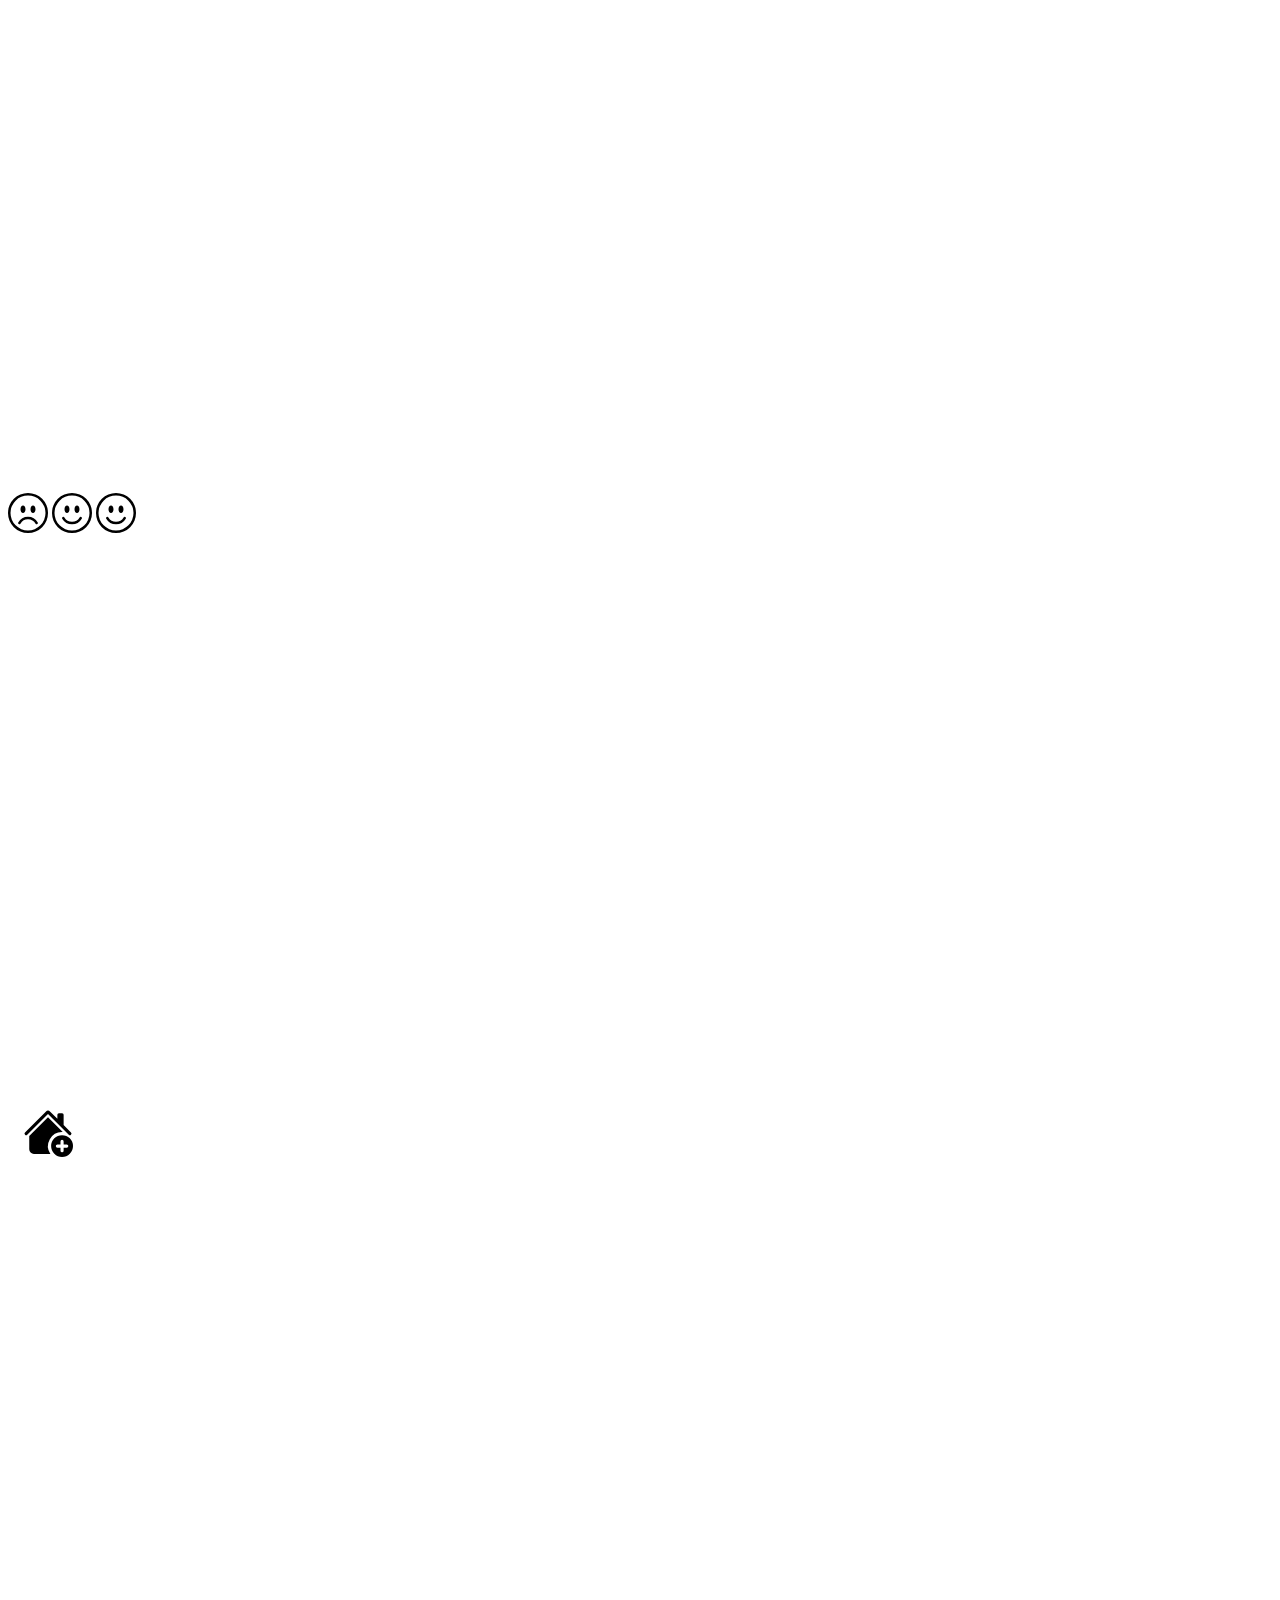
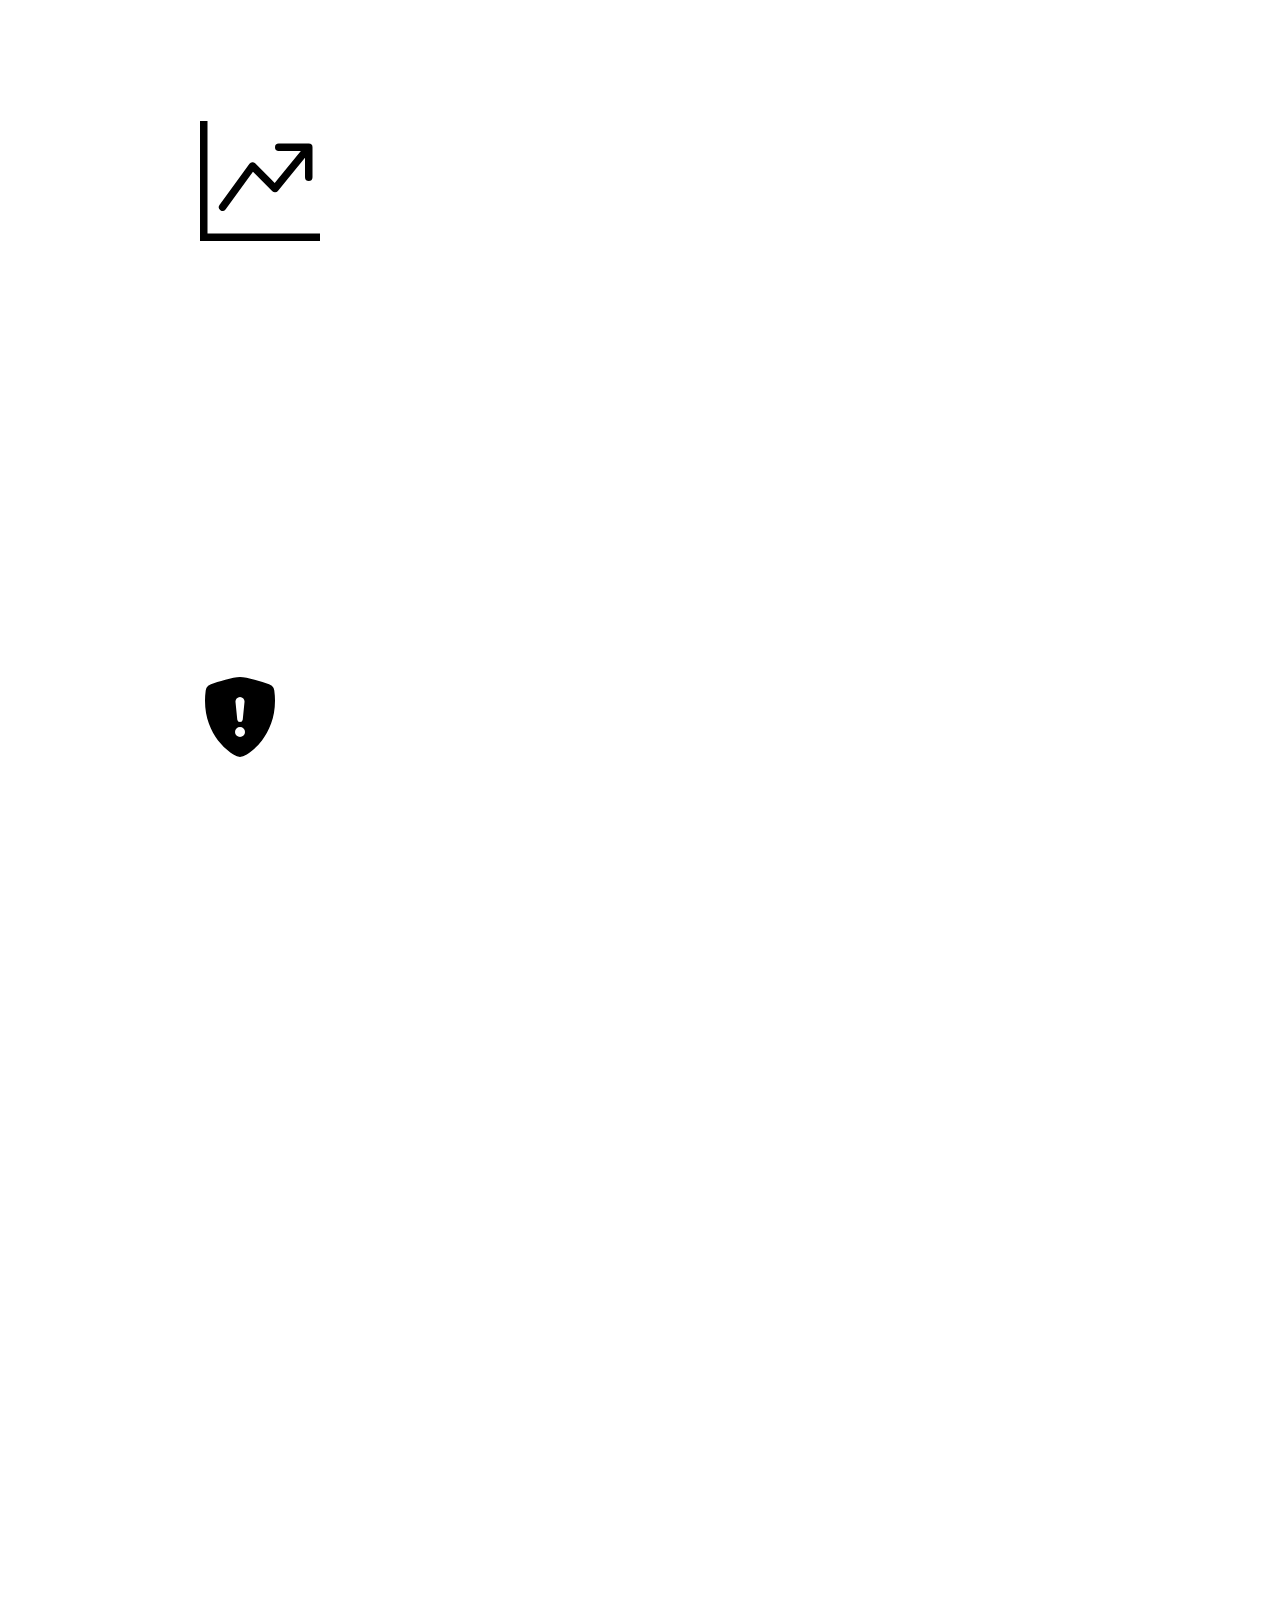
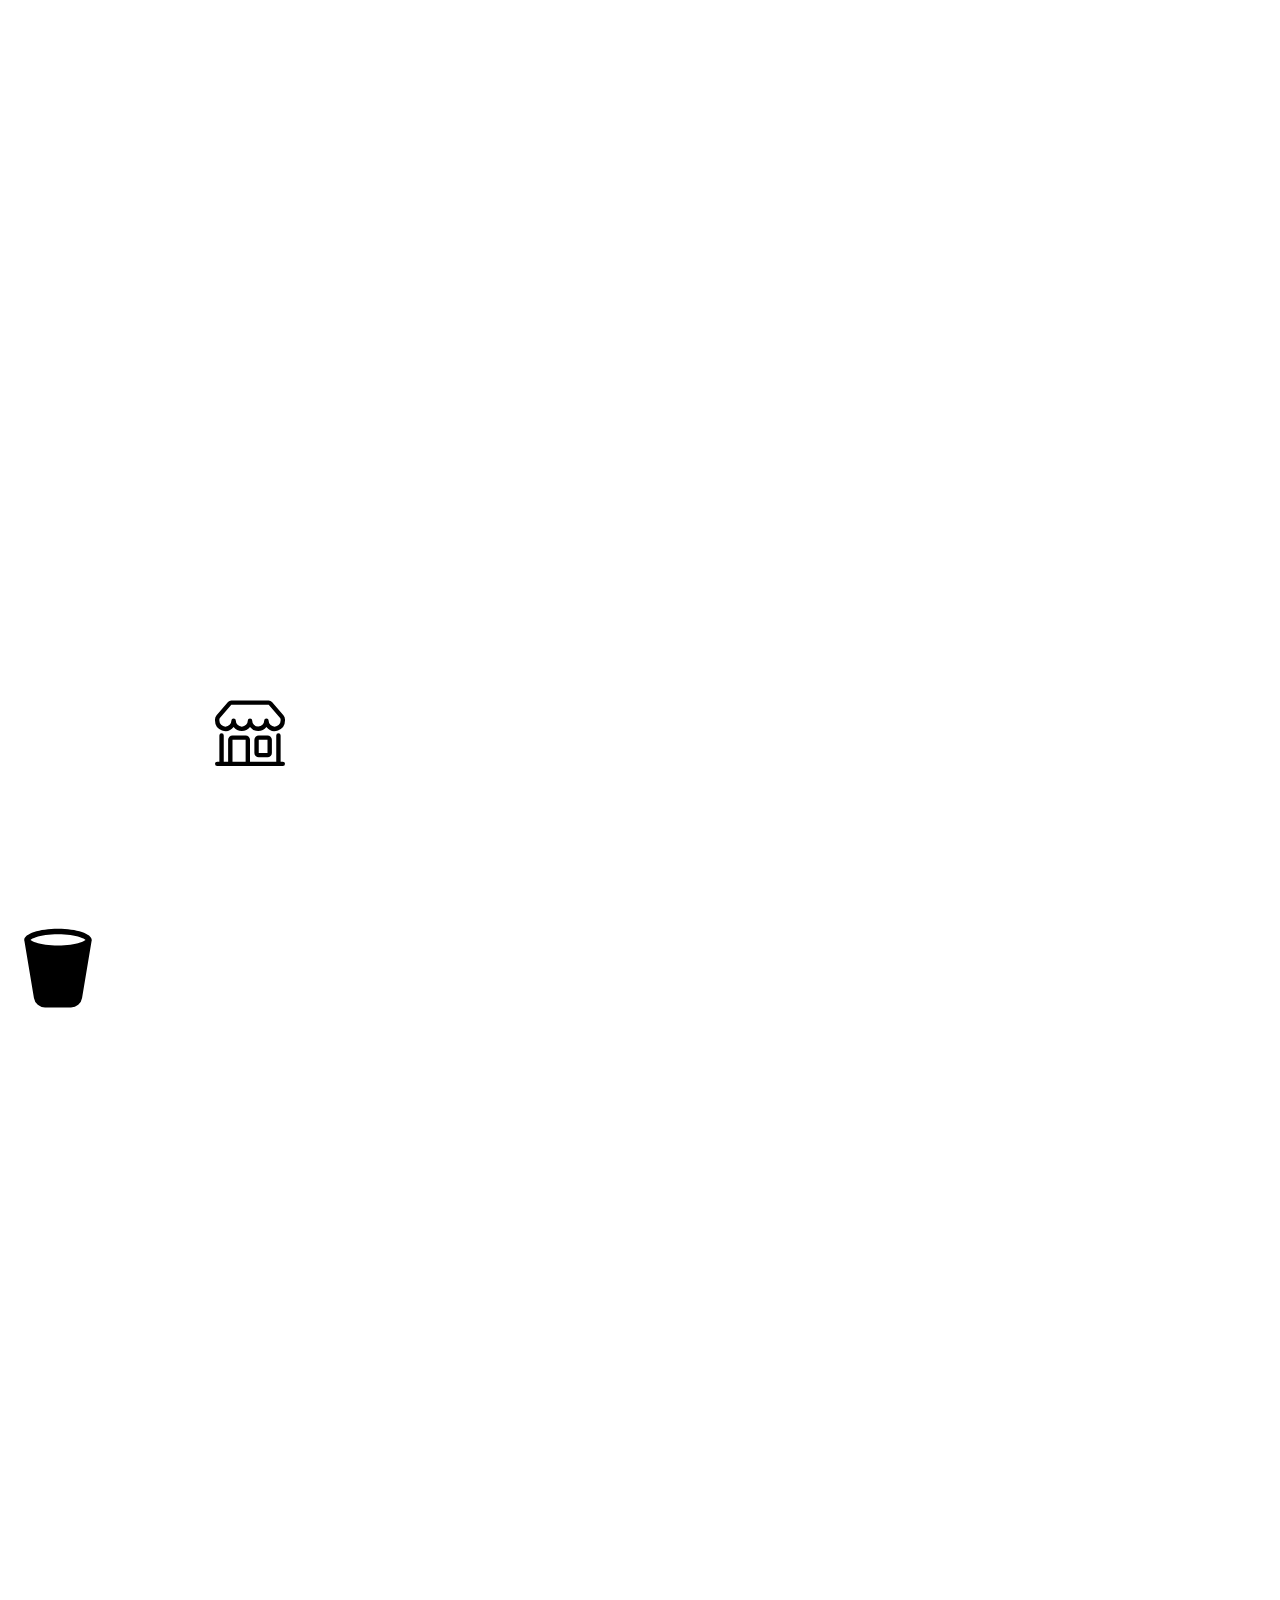
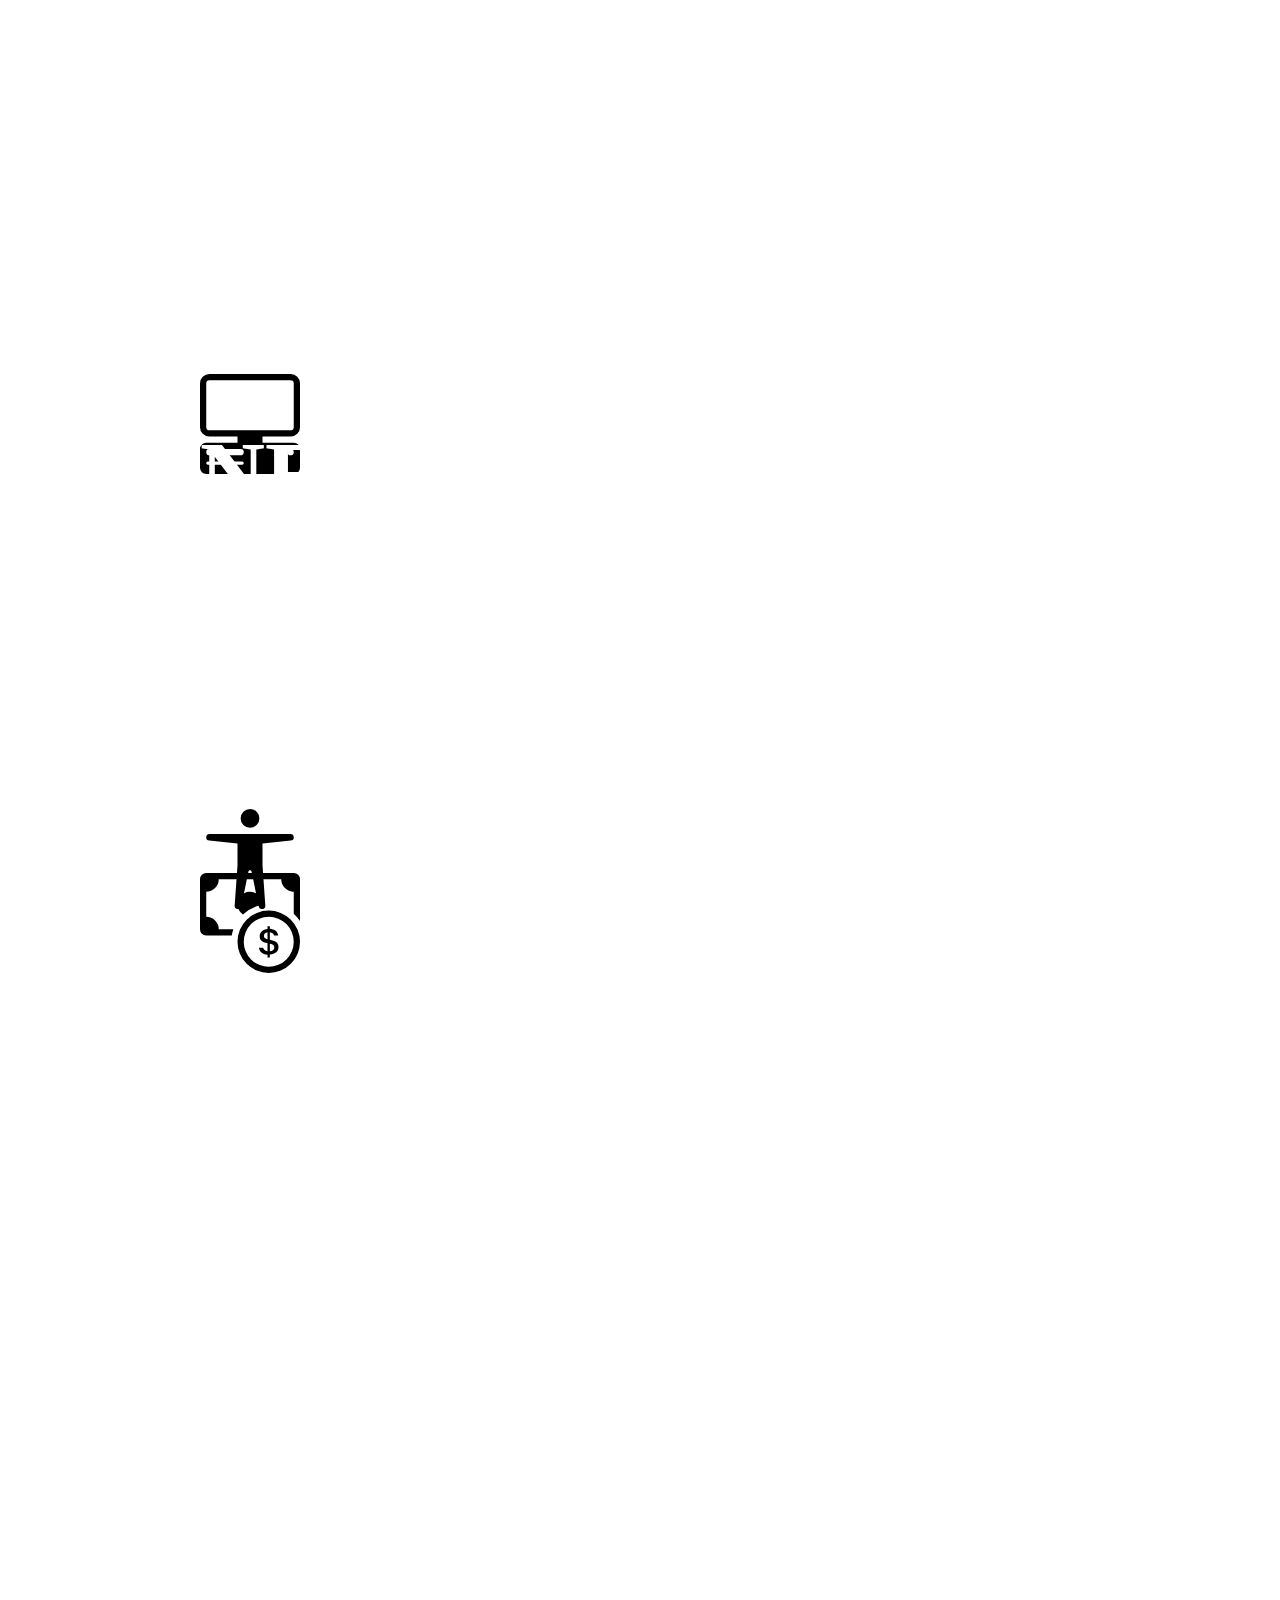
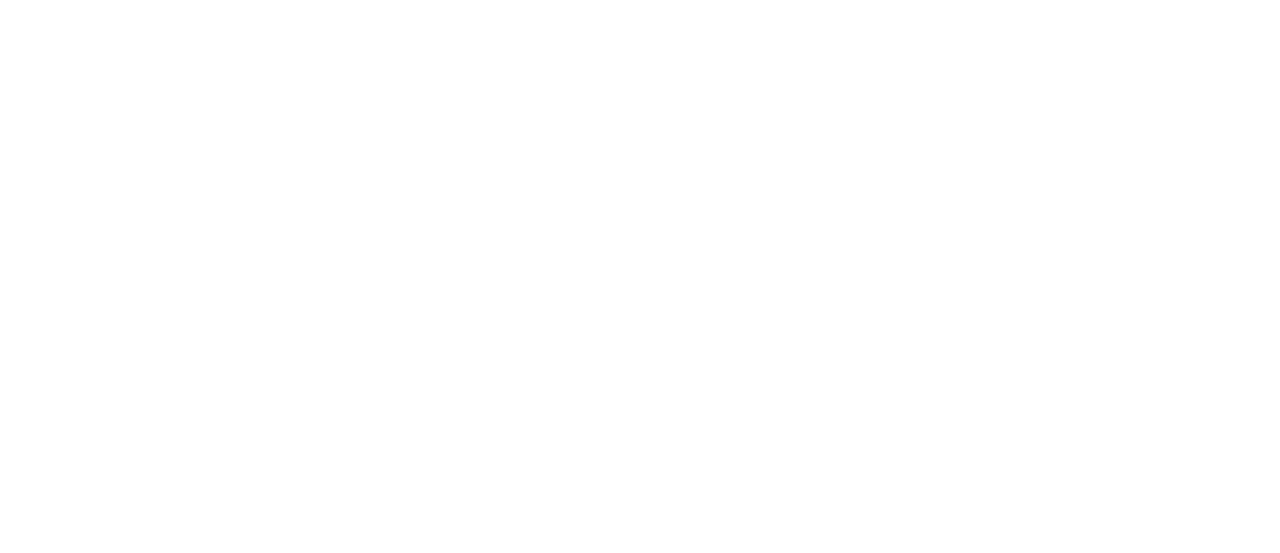
<file: task2/index.html>
<!DOCTYPE html>
<html lang="en">
<head>
    <meta charset="UTF-8">
    <meta http-equiv="X-UA-Compatible" content="IE=edge">
    <meta name="viewport" content="width=device-width, initial-scale=1.0">
    <title>banner</title>
    <link href="https://cdn.jsdelivr.net/npm/bootstrap@5.2.3/dist/css/bootstrap.min.css" rel="stylesheet" integrity="sha384-rbsA2VBKQhggwzxH7pPCaAqO46MgnOM80zW1RWuH61DGLwZJEdK2Kadq2F9CUG65" crossorigin="anonymous">
<script src="https://cdn.jsdelivr.net/npm/bootstrap@5.2.3/dist/js/bootstrap.bundle.min.js" integrity="sha384-kenU1KFdBIe4zVF0s0G1M5b4hcpxyD9F7jL+jjXkk+Q2h455rYXK/7HAuoJl+0I4" crossorigin="anonymous"></script>
<link rel="stylesheet" href="style.css">
</head>
<body>
    <div class="container bg-dark " style="height: 4500px; width:1500px; color: white;" >
        <div class="d-flex justify-content-center align-content-center">
            <svg xmlns="http://www.w3.org/2000/svg" width="100" height="100" fill="currentColor" class="bi bi-globe" viewBox="0 0 16 16">
                <path d="M0 8a8 8 0 1 1 16 0A8 8 0 0 1 0 8zm7.5-6.923c-.67.204-1.335.82-1.887 1.855A7.97 7.97 0 0 0 5.145 4H7.5V1.077zM4.09 4a9.267 9.267 0 0 1 .64-1.539 6.7 6.7 0 0 1 .597-.933A7.025 7.025 0 0 0 2.255 4H4.09zm-.582 3.5c.03-.877.138-1.718.312-2.5H1.674a6.958 6.958 0 0 0-.656 2.5h2.49zM4.847 5a12.5 12.5 0 0 0-.338 2.5H7.5V5H4.847zM8.5 5v2.5h2.99a12.495 12.495 0 0 0-.337-2.5H8.5zM4.51 8.5a12.5 12.5 0 0 0 .337 2.5H7.5V8.5H4.51zm3.99 0V11h2.653c.187-.765.306-1.608.338-2.5H8.5zM5.145 12c.138.386.295.744.468 1.068.552 1.035 1.218 1.65 1.887 1.855V12H5.145zm.182 2.472a6.696 6.696 0 0 1-.597-.933A9.268 9.268 0 0 1 4.09 12H2.255a7.024 7.024 0 0 0 3.072 2.472zM3.82 11a13.652 13.652 0 0 1-.312-2.5h-2.49c.062.89.291 1.733.656 2.5H3.82zm6.853 3.472A7.024 7.024 0 0 0 13.745 12H11.91a9.27 9.27 0 0 1-.64 1.539 6.688 6.688 0 0 1-.597.933zM8.5 12v2.923c.67-.204 1.335-.82 1.887-1.855.173-.324.33-.682.468-1.068H8.5zm3.68-1h2.146c.365-.767.594-1.61.656-2.5h-2.49a13.65 13.65 0 0 1-.312 2.5zm2.802-3.5a6.959 6.959 0 0 0-.656-2.5H12.18c.174.782.282 1.623.312 2.5h2.49zM11.27 2.461c.247.464.462.98.64 1.539h1.835a7.024 7.024 0 0 0-3.072-2.472c.218.284.418.598.597.933zM10.855 4a7.966 7.966 0 0 0-.468-1.068C9.835 1.897 9.17 1.282 8.5 1.077V4h2.355z"/>
              </svg>
        <div>
        <p class=" flex-column font fw-bolder text-danger ">OBESITY</p>
        <p class="flex-column lh-1 fs-1 fw-bolder text-white">CHILDHOOD STATISTICS</p>
        </div>
        </div>
        <div>
        <div class="container-fluid d-flex justify-content-center">
            <div class="box bg-warning d-flex justify-content-center align-items-center row">
                <p class="d-flex justify-content-center pt-2 " style="color: black;"><svg xmlns="http://www.w3.org/2000/svg" width="40" height="40" fill="currentColor" class="bi bi-emoji-frown" viewBox="0 0 16 16">
                    <path d="M8 15A7 7 0 1 1 8 1a7 7 0 0 1 0 14zm0 1A8 8 0 1 0 8 0a8 8 0 0 0 0 16z"/>
                    <path d="M4.285 12.433a.5.5 0 0 0 .683-.183A3.498 3.498 0 0 1 8 10.5c1.295 0 2.426.703 3.032 1.75a.5.5 0 0 0 .866-.5A4.498 4.498 0 0 0 8 9.5a4.5 4.5 0 0 0-3.898 2.25.5.5 0 0 0 .183.683zM7 6.5C7 7.328 6.552 8 6 8s-1-.672-1-1.5S5.448 5 6 5s1 .672 1 1.5zm4 0c0 .828-.448 1.5-1 1.5s-1-.672-1-1.5S9.448 5 10 5s1 .672 1 1.5z"/>
                  </svg>
                  <svg xmlns="http://www.w3.org/2000/svg" width="40" height="40" fill="currentColor" class="bi bi-emoji-smile" viewBox="0 0 16 16">
                    <path d="M8 15A7 7 0 1 1 8 1a7 7 0 0 1 0 14zm0 1A8 8 0 1 0 8 0a8 8 0 0 0 0 16z"/>
                    <path d="M4.285 9.567a.5.5 0 0 1 .683.183A3.498 3.498 0 0 0 8 11.5a3.498 3.498 0 0 0 3.032-1.75.5.5 0 1 1 .866.5A4.498 4.498 0 0 1 8 12.5a4.498 4.498 0 0 1-3.898-2.25.5.5 0 0 1 .183-.683zM7 6.5C7 7.328 6.552 8 6 8s-1-.672-1-1.5S5.448 5 6 5s1 .672 1 1.5zm4 0c0 .828-.448 1.5-1 1.5s-1-.672-1-1.5S9.448 5 10 5s1 .672 1 1.5z"/>
                  </svg>
                  <svg xmlns="http://www.w3.org/2000/svg" width="40" height="40" fill="currentColor" class="bi bi-emoji-smile" viewBox="0 0 16 16">
                    <path d="M8 15A7 7 0 1 1 8 1a7 7 0 0 1 0 14zm0 1A8 8 0 1 0 8 0a8 8 0 0 0 0 16z"/>
                    <path d="M4.285 9.567a.5.5 0 0 1 .683.183A3.498 3.498 0 0 0 8 11.5a3.498 3.498 0 0 0 3.032-1.75.5.5 0 1 1 .866.5A4.498 4.498 0 0 1 8 12.5a4.498 4.498 0 0 1-3.898-2.25.5.5 0 0 1 .183-.683zM7 6.5C7 7.328 6.552 8 6 8s-1-.672-1-1.5S5.448 5 6 5s1 .672 1 1.5zm4 0c0 .828-.448 1.5-1 1.5s-1-.672-1-1.5S9.448 5 10 5s1 .672 1 1.5z"/>
                  </svg></p>
                <p class=" d-flex justify-content-center font3 fw-bolder text-white">1 IN 3</p>
                <P class=" d-flex justify-content-center fw-bold fs-5 text-white">Children and</P>
                <p class=" d-flex justify-content-center fw-bold fs-5 text-white">adolescents(ages 2-19)</p>
                <p class=" d-flex justify-content-center fw-bold font2 text-white">ARE OVERWEIGHT</p>
                <P class=" d-flex justify-content-center fw-bold font2 text-white">OR OBESE</P>
                <P class=" d-flex justify-content-center fw-bold fs-5 text-white">and almost <span class="lh-1 mx-1 fs-3 text-decoration-underline">NONE</span> meet</P>
                <p class=" d-flex justify-content-center fw-bold fs-5 text-white">recommended healthy diet and</p>
                <p class=" d-flex justify-content-center fw-bold fs-5 text-white">physical activity amount</p>
            </div>
            <div class="box1 bg-primary d-flex justify-content-center align-items-center row">
                <p class=" d-flex justify-content-center fw-bold fs-5 text-white">An estimated</p>
                 <div class="d-flex justify-content-center align-items-cente">
                    <p style="color: black;"><svg xmlns="http://www.w3.org/2000/svg" width="50" height="50" fill="currentColor" class="bi bi-house-add-fill" viewBox="0 0 16 16" style="height: 50px; width: 5rem;">
                    <path d="M12.5 16a3.5 3.5 0 1 0 0-7 3.5 3.5 0 0 0 0 7Zm.5-5v1h1a.5.5 0 0 1 0 1h-1v1a.5.5 0 1 1-1 0v-1h-1a.5.5 0 1 1 0-1h1v-1a.5.5 0 0 1 1 0Z"/>
                    <path d="M8.707 1.5a1 1 0 0 0-1.414 0L.646 8.146a.5.5 0 0 0 .708.708L8 2.207l6.646 6.647a.5.5 0 0 0 .708-.708L13 5.793V2.5a.5.5 0 0 0-.5-.5h-1a.5.5 0 0 0-.5.5v1.293L8.707 1.5Z"/>
                    <path d="m8 3.293 4.712 4.712A4.5 4.5 0 0 0 8.758 15H3.5A1.5 1.5 0 0 1 2 13.5V9.293l6-6Z"/>
                  </svg></p>
                  <p class=" d-flex justify-content-center font3 fw-bold text-white">12.5</p>
                  </div>
                <p class=" d-flex justify-content-center font3 fw-bolder text-white">MILION</p>
                <P class=" d-flex justify-content-center fw-bold fs-5 text-white">Children ages(5years or </P>
                <p class=" d-flex justify-content-center fw-bold fs-5 text-white">younger), spend</p>
                <p class=" d-flex justify-content-center fw-bold fs-2 text-white">33 HOURS/WEEK</p>
                <P class=" d-flex justify-content-center fw-bold fs-5 text-white">in  <span class="lh-1 mx-1 text-decoration-underline fs-3">child care settings</span> and</P>
                <p class=" d-flex justify-content-center fw-bold fs-5 text-white">consume nearly all of their</p>
                <p class=" d-flex justify-content-center fw-bold fs-5 text-white">daily calories</p>
            </div>
            </div>
            <div class="box2 bg-danger d-flex justify-content-center align-items-center row">
                <div class="d-flex justify-content-center align-items-center row">
                <p class="row fs-1 fw-bolder text-white ">OBESITY IS LINKED</p>
                <div class="d-flex ">
                <p class="row p-4 fs-1 fw-bolder text-white ">TO MORE CHRONIC </p>
                <p class="px-5" style="color: black;"><svg xmlns="http://www.w3.org/2000/svg" width="120" height="120" fill="currentColor" class="bi bi-graph-up-arrow" viewBox="0 0 16 16">
                    <path fill-rule="evenodd" d="M0 0h1v15h15v1H0V0Zm10 3.5a.5.5 0 0 1 .5-.5h4a.5.5 0 0 1 .5.5v4a.5.5 0 0 1-1 0V4.9l-3.613 4.417a.5.5 0 0 1-.74.037L7.06 6.767l-3.656 5.027a.5.5 0 0 1-.808-.588l4-5.5a.5.5 0 0 1 .758-.06l2.609 2.61L13.445 4H10.5a.5.5 0 0 1-.5-.5Z"/>
                  </svg></p>
               </div>
               <div class="d-flex justify-content-start align-items-center">
                <p class="row-cols-3 fs-1 fw-bolder text-white ">CONDITIONS THAN :</p>
                <p class="fw-bold fs-5 text-white lh-1 p-4">Smoking</p>
                <p class=" fw-bold fs-5 text-white lh-1 p-4 ">Poverty</p>
                <p class=" fw-bold fs-5 text-white lh-1 mx-5 ">Drinking</p>
                </div>
                <div>
                <P class=" fw-bold fs-5 text-white">increasing the risk of more than  <span class="lh-1 text-decoration-underline fs-3">20 preventable diseases,</span> including sleep</P>
                <p class=" fw-bold fs-5 text-white">apnea, asthma, heart disease, Type-2 diabetes, osteoarthritis, high bloos</p>
                 <p class=" fw-bold fs-5 text-white">pressure and high-cholesterol stroke.</p>
                </div>
                </div>
                </div>
                <div class="container-fluid d-flex justify-content-start">
                    <div class="box3 d-flex bg-primary pt-4  row">
                        <div class="d-flex">
                  <p class=" row p-3 fs-1 fw-bolder text-white">RISK FACTORS</p>
                  <p style="color: black;"><svg xmlns="http://www.w3.org/2000/svg" width="16" height="16" fill="currentColor" class="bi bi-shield-fill-exclamation pt-2" style="height: 100px; width: 5rem;" viewBox="0 0 16 16">
                    <path fill-rule="evenodd" d="M8 0c-.69 0-1.843.265-2.928.56-1.11.3-2.229.655-2.887.87a1.54 1.54 0 0 0-1.044 1.262c-.596 4.477.787 7.795 2.465 9.99a11.777 11.777 0 0 0 2.517 2.453c.386.273.744.482 1.048.625.28.132.581.24.829.24s.548-.108.829-.24a7.159 7.159 0 0 0 1.048-.625 11.775 11.775 0 0 0 2.517-2.453c1.678-2.195 3.061-5.513 2.465-9.99a1.541 1.541 0 0 0-1.044-1.263 62.467 62.467 0 0 0-2.887-.87C9.843.266 8.69 0 8 0zm-.55 8.502L7.1 4.995a.905.905 0 1 1 1.8 0l-.35 3.507a.552.552 0 0 1-1.1 0zM8.002 12a1 1 0 1 1 0-2 1 1 0 0 1 0 2z"/>
                  </svg></p>
                  </div>
                  <div class=" p-3">
                  <p class=" fw-bold fs-5 text-white">Children in their early teens who are</p>
                  <p class=" fw-bold fs-5 text-white">obese and who have <b class="text-decoration-underline">high triglyceride</b></p>
                  <p class=" fw-bold fs-5 text-white"><b class="text-decoration-underline">levels </b> have arteries similar to those </p>
                  <p class=" fw-bold fs-5 text-white">of 45-year olds</p>
                  </div>
                
                  <div class="p-3">
                    <p class=" fw-bold fs-5 text-white">Obese childrens young as age 3 </p>
                    <p class=" fw-bold fs-5 text-white">show indicators for <b class="text-decoration-underline">developing heart</b></p>
                    <p class=" fw-bold fs-5 text-white"><b class="text-decoration-underline">disease </b> later in life</p>
                    </div>
                    
                </div>
                     <div class=" box4 bg-primary d-flex justify-content-start pt-4 row">
                        <div class="pt-5">
                        <p class=" fw-bold fs-5 text-white">Children who are overweight from</p>
                        <p class=" fw-bold fs-5 text-white">the ages of 7 to 13 may develop</p>
                        <p class=" fw-bold fs-5 text-white"><b class="text-decoration-underline">heart disease </b>as early as <b>age </b> 25</p>
                        </div>
                        <div class="pt-2">
                            <p class=" fw-bold fs-5 text-white">Obese children are twice as likey</p>
                            <p class=" fw-bold fs-5 text-white">to<b class="text-decoration-underline" >  die </b> before age 55 than their</p>
                            <p class=" fw-bold fs-5 text-white">slimmer <b>peers</b></p>
                        </div>
                        </div>
                        </div>
                        <div class="container-fluid d-flex justify-content-center align-content-center">
                            <div class=" bg-danger d-flex justify-content-center pt-4 row box5">
                                <p class="d-flex justify-content-center p-3 fs-1 fw-bolder text-white">FRENCH FRIES</p>
                                <p class=" d-flex justify-content-center fw-bold fs-3 text-white">are the most comon vegetable</p>
                                <p class=" d-flex justify-content-center fw-bold fs-3 text-white">that children eat, comprising</p>
                                <p class=" d-flex justify-content-center font text-white">25%</p>
                                <p class=" d-flex justify-content-center fw-bold fs-3 text-white">of their vegetable intake.</p>
                                <p style="color: black;" class="d-flex justify-content-center"><svg xmlns="http://www.w3.org/2000/svg" width="100" height="70" fill="currentColor" class="bi bi-shop" viewBox="0 0 16 16">
                                    <path d="M2.97 1.35A1 1 0 0 1 3.73 1h8.54a1 1 0 0 1 .76.35l2.609 3.044A1.5 1.5 0 0 1 16 5.37v.255a2.375 2.375 0 0 1-4.25 1.458A2.371 2.371 0 0 1 9.875 8 2.37 2.37 0 0 1 8 7.083 2.37 2.37 0 0 1 6.125 8a2.37 2.37 0 0 1-1.875-.917A2.375 2.375 0 0 1 0 5.625V5.37a1.5 1.5 0 0 1 .361-.976l2.61-3.045zm1.78 4.275a1.375 1.375 0 0 0 2.75 0 .5.5 0 0 1 1 0 1.375 1.375 0 0 0 2.75 0 .5.5 0 0 1 1 0 1.375 1.375 0 1 0 2.75 0V5.37a.5.5 0 0 0-.12-.325L12.27 2H3.73L1.12 5.045A.5.5 0 0 0 1 5.37v.255a1.375 1.375 0 0 0 2.75 0 .5.5 0 0 1 1 0zM1.5 8.5A.5.5 0 0 1 2 9v6h1v-5a1 1 0 0 1 1-1h3a1 1 0 0 1 1 1v5h6V9a.5.5 0 0 1 1 0v6h.5a.5.5 0 0 1 0 1H.5a.5.5 0 0 1 0-1H1V9a.5.5 0 0 1 .5-.5zM4 15h3v-5H4v5zm5-5a1 1 0 0 1 1-1h2a1 1 0 0 1 1 1v3a1 1 0 0 1-1 1h-2a1 1 0 0 1-1-1v-3zm3 0h-2v3h2v-3z"/>
                                  </svg></p>
                            </div>
                            <div class="box6 d-flex justify-content-center bg-warning pt-4  row">
                            <p style="color: black;" class="d-flex justify-content-center"><svg xmlns="http://www.w3.org/2000/svg" width="100" height="90" fill="currentColor" class="bi bi-trash2-fill" viewBox="0 0 16 16">
                                <path d="M2.037 3.225A.703.703 0 0 1 2 3c0-1.105 2.686-2 6-2s6 .895 6 2a.702.702 0 0 1-.037.225l-1.684 10.104A2 2 0 0 1 10.305 15H5.694a2 2 0 0 1-1.973-1.671L2.037 3.225zm9.89-.69C10.966 2.214 9.578 2 8 2c-1.58 0-2.968.215-3.926.534-.477.16-.795.327-.975.466.18.14.498.307.975.466C5.032 3.786 6.42 4 8 4s2.967-.215 3.926-.534c.477-.16.795-.327.975-.466-.18-.14-.498-.307-.975-.466z"/>
                              </svg></p>
                            <p class="d-flex justify-content-center p-3 fs-1 fw-bolder text-white">JUICE</p>
                            <p class=" d-flex justify-content-center fw-bold fs-3 text-white">(which may lack important fibre</p>
                            <p class=" d-flex justify-content-center fw-bold fs-3 text-white">found in whole fruit) makes up</p>
                            <p class=" d-flex justify-content-center font text-white">40%</p>
                            <p class=" d-flex justify-content-center fw-bold fs-3 text-white">of children's daily fruit intake.</p>
                            </div>
                        </div>
                        <div class="box7 bg-primary pt-4 row">
                            <p class=" p-2  font text-white">  40% - 50% OF </p>
                            <div class="d-flex justify-content-around">
                            <p class=" d-flex justify-content-center font text-white">TODDLERS</p>
                            <p style="color: black;" ><svg xmlns="http://www.w3.org/2000/svg" width="100" height="150" fill="currentColor" class="bi bi-pc-display-horizontal" viewBox="0 0 16 16">
                                <path d="M1.5 0A1.5 1.5 0 0 0 0 1.5v7A1.5 1.5 0 0 0 1.5 10H6v1H1a1 1 0 0 0-1 1v3a1 1 0 0 0 1 1h14a1 1 0 0 0 1-1v-3a1 1 0 0 0-1-1h-5v-1h4.5A1.5 1.5 0 0 0 16 8.5v-7A1.5 1.5 0 0 0 14.5 0h-13Zm0 1h13a.5.5 0 0 1 .5.5v7a.5.5 0 0 1-.5.5h-13a.5.5 0 0 1-.5-.5v-7a.5.5 0 0 1 .5-.5ZM12 12.5a.5.5 0 1 1 1 0 .5.5 0 0 1-1 0Zm2 0a.5.5 0 1 1 1 0 .5.5 0 0 1-1 0ZM1.5 12h5a.5.5 0 0 1 0 1h-5a.5.5 0 0 1 0-1ZM1 14.25a.25.25 0 0 1 .25-.25h5.5a.25.25 0 1 1 0 .5h-5.5a.25.25 0 0 1-.25-.25Z"/>
                              </svg></p>
                             </div>
                             <p class=" d-flex justify-content-start fw-bold fs-3 text-white">watch <b class="mx-1"> more </b> television than is recommended</p>
                        </div>
                        <div class="box8 bg-warning pt-4 row">
                            <p class=" p-2  font text-white">NEARLY 1/2 OF </p>
                            <div class="d-flex justify-content-around">
                            <p class=" d-flex justify-content-center font text-white">PRESCHOOLERS</p>
                             <p style="color: black;"><svg xmlns="http://www.w3.org/2000/svg" width="100" height="100" fill="currentColor" class="bi bi-universal-access" viewBox="0 0 16 16">
                                <path d="M9.5 1.5a1.5 1.5 0 1 1-3 0 1.5 1.5 0 0 1 3 0ZM6 5.5l-4.535-.442A.531.531 0 0 1 1.531 4H14.47a.531.531 0 0 1 .066 1.058L10 5.5V9l.452 6.42a.535.535 0 0 1-1.053.174L8.243 9.97c-.064-.252-.422-.252-.486 0l-1.156 5.624a.535.535 0 0 1-1.053-.174L6 9V5.5Z"/>
                              </svg></p>
                             </div>
                             <p class=" d-flex justify-content-start fw-bold fs-3 text-white">don't get enough <b class="mx-1 text-decoration-underline"> physical activity </b></p>
                        </div>
                        <div class="container-fluid d-flex justify-content-center align-items-center">
                            <div class=" bg-primary d-flex justify-content-center pt-4 row box9">
                                <p style="color: black;" class="d-flex justify-content-center"><svg xmlns="http://www.w3.org/2000/svg" width="100" height="100" fill="currentColor" class="bi bi-cash-coin" viewBox="0 0 16 16">
                                    <path fill-rule="evenodd" d="M11 15a4 4 0 1 0 0-8 4 4 0 0 0 0 8zm5-4a5 5 0 1 1-10 0 5 5 0 0 1 10 0z"/>
                                    <path d="M9.438 11.944c.047.596.518 1.06 1.363 1.116v.44h.375v-.443c.875-.061 1.386-.529 1.386-1.207 0-.618-.39-.936-1.09-1.1l-.296-.07v-1.2c.376.043.614.248.671.532h.658c-.047-.575-.54-1.024-1.329-1.073V8.5h-.375v.45c-.747.073-1.255.522-1.255 1.158 0 .562.378.92 1.007 1.066l.248.061v1.272c-.384-.058-.639-.27-.696-.563h-.668zm1.36-1.354c-.369-.085-.569-.26-.569-.522 0-.294.216-.514.572-.578v1.1h-.003zm.432.746c.449.104.655.272.655.569 0 .339-.257.571-.709.614v-1.195l.054.012z"/>
                                    <path d="M1 0a1 1 0 0 0-1 1v8a1 1 0 0 0 1 1h4.083c.058-.344.145-.678.258-1H3a2 2 0 0 0-2-2V3a2 2 0 0 0 2-2h10a2 2 0 0 0 2 2v3.528c.38.34.717.728 1 1.154V1a1 1 0 0 0-1-1H1z"/>
                                    <path d="M9.998 5.083 10 5a2 2 0 1 0-3.132 1.65 5.982 5.982 0 0 1 3.13-1.567z"/>
                                  </svg></p>
                                <p class=" d-flex justify-content-center fw-bold fs-3 text-white">The<b class="mx-1 text-decoration-underline">cost</b> of obesity in the</p>
                                <p class=" d-flex justify-content-center fw-bold fs-3 text-white">United States is staggering </p>
                                <p class=" d-flex justify-content-center fw-bold fs-3 text-white">totaling about</p>
                                <p class=" d-flex justify-content-center  font text-white">$147</p>
                                <p class=" d-flex justify-content-center font text-white">BILLION</p>
                            </div>
                             <div class=" bg-danger d-flex justify-content-center pt-4 row box10"> 
                                <div>
                                <p class=" d-flex justify-content-center fw-bolder font1 text-white">CHILDREN WHO</p>
                                <P class=" d-flex justify-content-center fw-bolder font1 text-white">EAT HEALTHY</P>
                                <P class=" d-flex justify-content-center fw-bolder font1 text-white">FOODS AND GET</P>
                                <P class=" d-flex justify-content-center fw-bolder font1 text-white">DAILY PHYSICAL</P>
                                <P class=" d-flex justify-content-center fw-bolder font1 text-white">ACTIVITY HAVE:</P>
                               </div>
                               <div>
                                <p class=" d-flex justify-content-center fw-bold fs-4 text-white">Fewer school absences</p>
                                <p class=" d-flex justify-content-center fw-bold fs-4 text-white">Higher academic achievement</p>
                                <p class=" d-flex justify-content-center fw-bold fs-4 text-white">Higher self-esteem</p>
                                <p class=" d-flex justify-content-center fw-bold fs-4 text-white">Fewer behavioral problems</p>
                               </div>
                             </div>
                        </div>
                     </div>
                
                     
                    </div>
                </div>
              


                </div>
    
       </div>
            
    
        
        
    </div>
    
</body>
</html>
</file>
<file: task2/style.css>
.box {
    box-sizing: content-box;
    height: 500px;
    width: 450px;
    border-color: black;
    margin-top: 5rem;
  }
  .box1{
    box-sizing: content-box;
    height: 500px;
    width: 450px;
    border-color: black;
    margin-top: 5rem;
  }
  .box2{
    box-sizing: content-box;
    height: 500px;
    width: 900px;
    border-color: black;
   margin-left: 12rem;
   margin-top: 5rem;
  }
  .box3{
    box-sizing: content-box;
    height: 550px;
    width: 450px;
    border-color: black;
 margin-left: 12rem;
 margin-top: 5rem;
  }
  .box4{
    box-sizing: content-box;
    height: 550px;
    width: 450px;
    border-color: black;
    margin-top: 5rem;
 
  }
  .box5{
    box-sizing: content-box;
    height: 550px;
    width: 450px;
    border-color: black;
  margin-top: 5rem;
  margin-left: 12rem;
  }
  .box6{
    box-sizing: content-box;
    height: 550px;
    width: 450px;
    border-color: black;
    margin-top: 5rem;
    margin-right: 12rem;
  }
  .font{
    font-size: 90px;
    font-weight: bolder;
    padding: 0px;
  }
  .box7{
    box-sizing: content-box;
    height: 370px;
    width: 900px;
    border-color: black;
    margin-top: 5rem;
    margin-left: 12rem;
  }
  .box8{
    box-sizing: content-box;
    height: 370px;
    width: 900px;
    border-color: black;
    margin-top: 5rem;
    margin-left: 12rem;
  }
  .box9{
    box-sizing: content-box;
    height: 600px;
    width: 450px;
    border-color: black;
    margin-top: 5rem;
    margin-left: 12rem;
  }
  .box10{
    box-sizing: content-box;
    height: 600px;
    width: 450px;
    border-color: black;
    margin-top: 5rem;
    margin-right: 12rem;
  }
 .font1{
  font-size: 40px;
 }
.font2{
  font-size: 35px;
  font-size: bolder;
}
.font3{
  font-size: 45px;
  font-weight: bolder;
}
</file>
